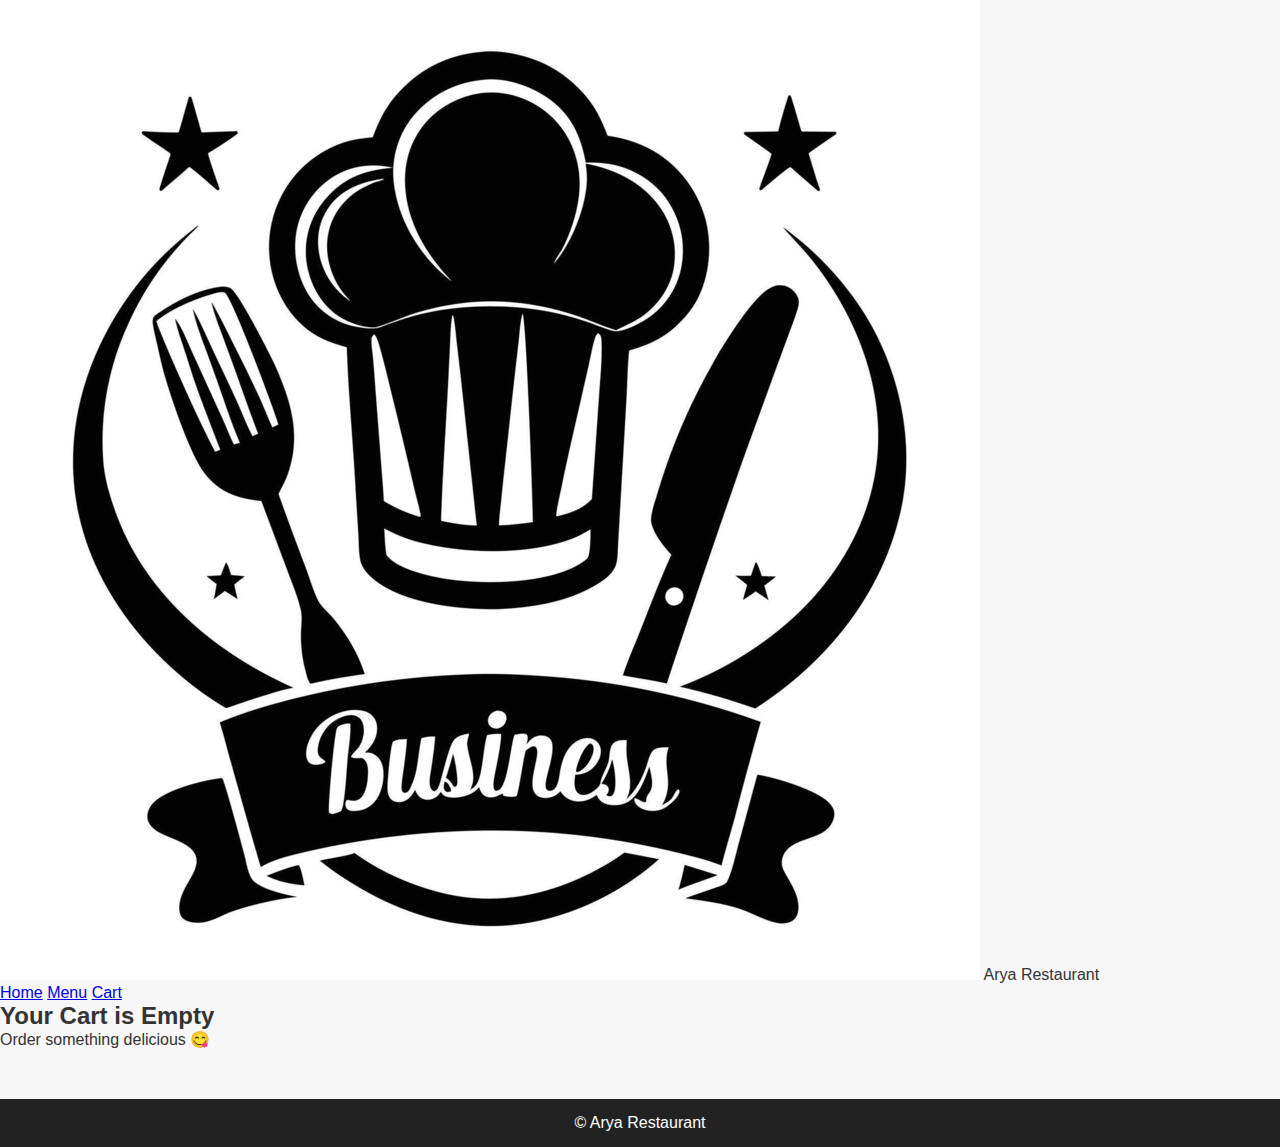
<file: cart.html>
<!DOCTYPE html>
<html lang="en">
<head>
    <meta charset="UTF-8">
    <title>Your Cart</title>
    <link rel="stylesheet" href="style.css">
</head>
<body>

<header class="header">
    <div class="logo-area">
        <img src="logo.jpg" class="logo" alt="Logo">
        <span class="brand">Arya Restaurant</span>
    </div>

    <nav class="navbar">
        <a href="index.html">Home</a>
        <a href="menu.html">Menu</a>
        <a class="active" href="cart.html">Cart</a>
    </nav>
</header>

<h2 class="page-title">Your Cart is Empty</h2>

<p class="center">Order something delicious 😋</p>

<footer>
    © Arya Restaurant
</footer>

</body>
</html>
</file>
<file: style.css>
/* RESET */
* {
  margin: 0;
  padding: 0;
  box-sizing: border-box;
  font-family: Arial, sans-serif;
}

body {
  background: #f7f7f7;
  color: #333;
}

/* NAVBAR */
.arya-navbar {
  display: flex;
  justify-content: space-between;
  align-items: center;
  padding: 12px 25px;
  background: white;
  border-bottom: 1px solid #ddd;
  position: sticky;
  top: 0;
  z-index: 100;
}

.nav-left {
  display: flex;
  align-items: center;
  gap: 10px;
}

/* FIXED LOGO SIZE — ALWAYS PERFECT */
.nav-left img {
  width: 55px;     /* perfect size */
  height: 55px;
  object-fit: cover;
  border-radius: 10px;
}

.nav-title {
  font-size: 22px;
  font-weight: bold;
}

.nav-right {
  list-style: none;
  display: flex;
  gap: 25px;
}

.nav-right li a {
  text-decoration: none;
  font-size: 18px;
  color: #333;
  font-weight: 600;
}

.nav-toggle {
  display: none;
  font-size: 32px;
  cursor: pointer;
}

/* MOBILE NAV MENU */
@media (max-width: 768px) {
  .nav-right {
    display: none;
    flex-direction: column;
    position: absolute;
    top: 75px;
    right: 20px;
    background: white;
    padding: 15px;
    width: 150px;
    border-radius: 10px;
    box-shadow: 0 4px 10px rgba(0,0,0,0.15);
  }

  .nav-right.show {
    display: flex;
  }

  .nav-toggle {
    display: block;
  }

  .nav-title {
    font-size: 18px;
  }

  .nav-left img {
    width: 45px;
    height: 45px;
  }
}

/* HERO SECTION */
.hero {
  background: url('hero.jpg') center/cover no-repeat;
  padding: 120px 20px;
  text-align: center;
  color: white;
  background-color: #333;
}

.hero h1 {
  font-size: 40px;
  font-weight: bold;
}

.hero p {
  margin-top: 10px;
  font-size: 20px;
}

.btn {
  display: inline-block;
  margin-top: 18px;
  background: #ff4e4e;
  color: white;
  padding: 12px 25px;
  border-radius: 8px;
  text-decoration: none;
  font-size: 18px;
}

/* ABOUT SECTION */
.about {
  padding: 50px 20px;
  text-align: center;
}

.about-grid {
  margin-top: 25px;
  display: grid;
  grid-template-columns: repeat(auto-fit, minmax(220px, 1fr));
  gap: 22px;
}

.card {
  background: white;
  padding: 25px;
  border-radius: 12px;
  box-shadow: 0 4px 15px rgba(0,0,0,0.1);
}

/* FEATURED ITEMS */
.featured {
  padding: 50px 20px;
  text-align: center;
}

.items {
  display: grid;
  grid-template-columns: repeat(auto-fit, minmax(200px, 1fr));
  gap: 25px;
  margin-top: 30px;
}

.item {
  background: white;
  padding: 15px;
  border-radius: 12px;
  text-align: center;
  box-shadow: 0 4px 12px rgba(0,0,0,0.1);
}

.item img {
  width: 100%;
  height: 170px;
  object-fit: cover;
  border-radius: 10px;
}

/* CONTACT */
.contact {
  padding: 50px 20px;
  text-align: center;
}

.contact-box {
  margin-top: 20px;
  display: flex;
  justify-content: center;
  gap: 20px;
}

.c-btn {
  padding: 12px 25px;
  color: white;
  text-decoration: none;
  border-radius: 8px;
  font-size: 18px;
}

.whatsapp {
  background: #25D366;
}

.call {
  background: #ff4e4e;
}

/* FOOTER */
footer {
  text-align: center;
  padding: 15px;
  background: #222;
  color: white;
  margin-top: 50px;
}
</file>
